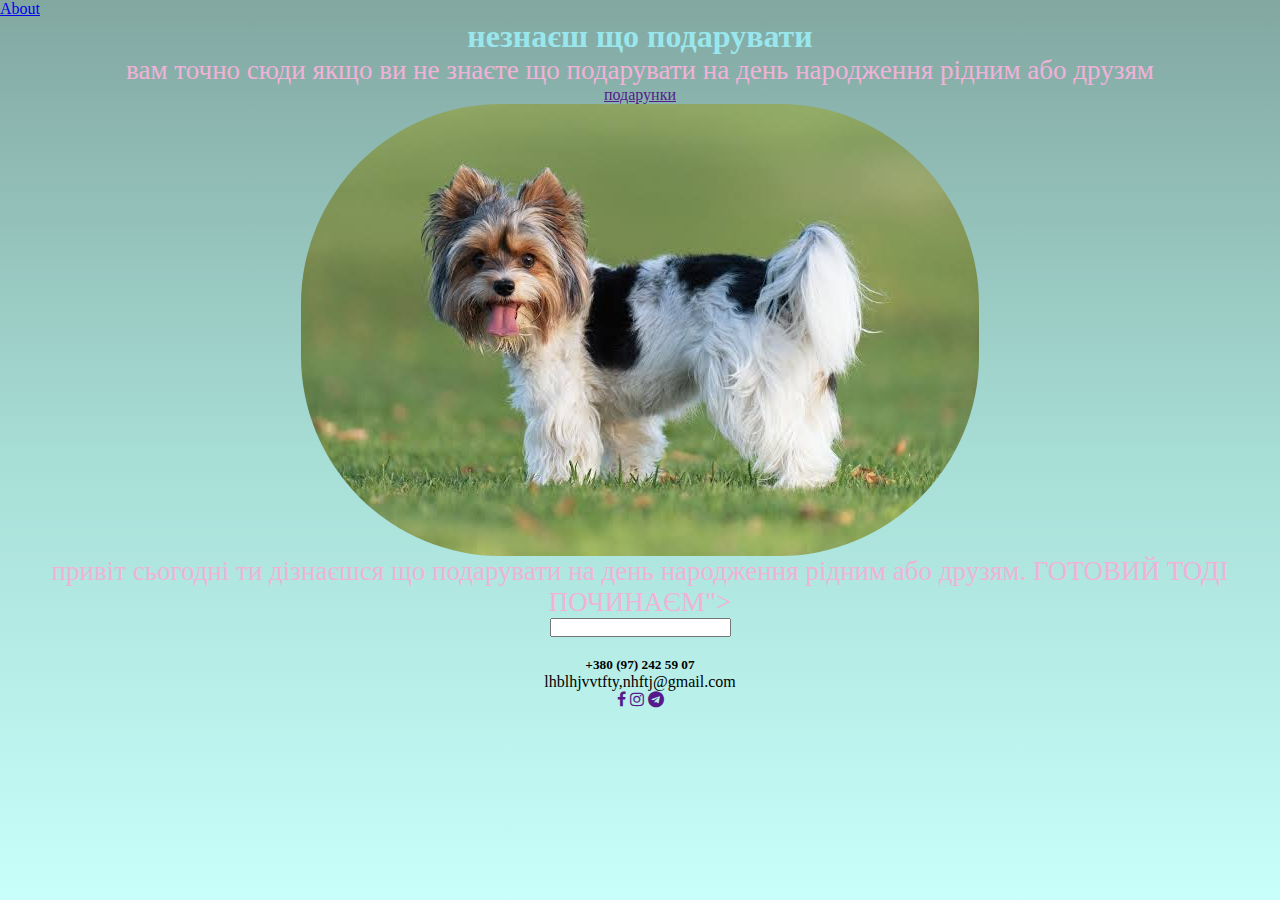
<file: index.html>
<!DOCTYPE html>
<html lang="en">
<head>
    <meta charset="UTF-8">
    <meta name="viewport" content="width=device-width, initial-scale=1.0">
    <title>Document</title>
    <link rel="stylesheet" href="style.css">
    <link rel="stylesheet" href="https://maxcdn.bootstrapcdn.com/font-awesome/4.7.0/css/font-awesome.min.css">

</head>
<body>
    <body>

        <header class="aboutHeader">
            <nav>
                <div class="logo"></div>
                <div class="menu">
                    <ul>
                        <!-- <li><a href="home.html">Вступ</a></li> -->
                        <li><a href="about.html">About</a></li>
                         
                    </ul>

                </div>
            </nav>

        <div class="banner">
            <h1>незнаєш що подарувати</h1>
            <p>вам точно сюди якщо ви не знаєте що подарувати на день народження рідним або друзям</p>
            <a href="">
                <div class="button">
                    подарунки

                </div>
            </a>
            <img src="вступ.jfif"class="art">
            <p>привіт сьогодні ти дізнаєшся що подарувати на день народження рідним або друзям. ГОТОВИЙ ТОДІ ПОЧИНАЄМ">
</p>
            <input type="text">

        </div>
        <footer>
            <h5>+380 (97) 242 59 07 </h5>
            <p>lhblhjvvtfty,nhftj@gmail.com</p>
            <div class="social_contact">
            <a href=""><i class="fa fa-facebook"></i></a>
            <a href=""><i class="fa fa-instagram"></i></a>
            <a href=""><i class="fa fa-telegram"></i></a>
            </div>
        </footer>
        
    
    
</body>
</html>
</file>
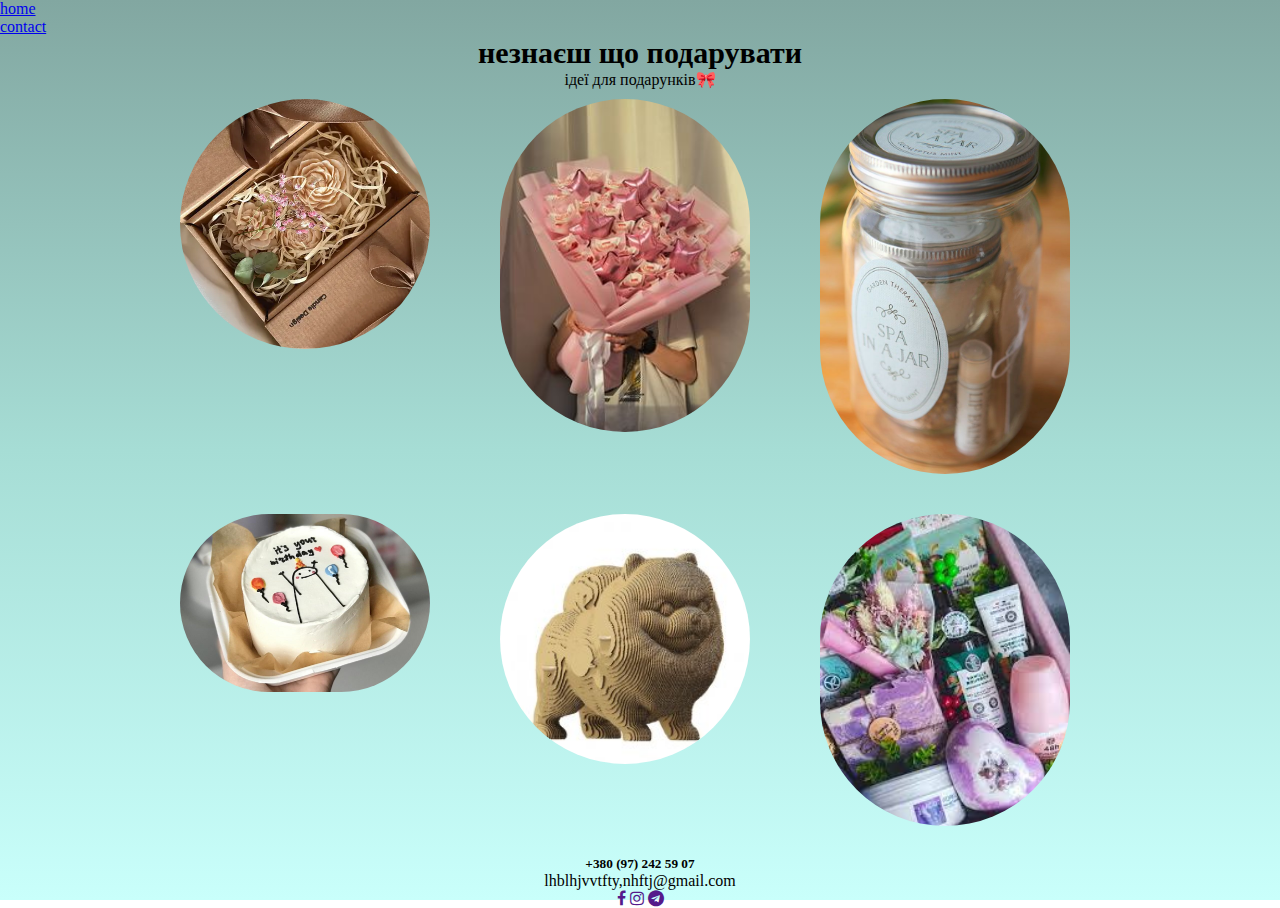
<file: about.html>
<!DOCTYPE html>
<html lang="en">
<head>
    <meta charset="UTF-8">
    <meta name="viewport" content="width=device-width, initial-scale=1.0">
    <title>about</title>
    <link rel="stylesheet" href="about.css">
      <link rel="stylesheet" href="https://maxcdn.bootstrapcdn.com/font-awesome/4.7.0/css/font-awesome.min.css">

</head>
<body>
    <body>

        <header class="aboutHeader">
            <nav>
                <div class="logo"></div>
                <div class="menu">
                    <ul>
                        <li><a href="index.html">home</a></li>
                         <li><a href="contact.html">contact</a></li> 
                    </ul>

                </div>
            </nav>
            <div class="text">
                      <h4>незнаєш що подарувати</h4>
             
            <p>ідеї для подарунків🎀</p>
            </div>
        </header>
<div class="images">
    <div class="banner">
            <img src="about 1.webp"class="art">
            <img src="about 2.jpg"class="art">
            <img src="about 3.jpg"class="art">
            <img src="about5.jpg"class="art">
            <img src="about6.png"class="art">
            <img src="about4.jfif"class="art">
            
        </div>
</div>
        
        <!-- <div class="slogan">
       
            <a href="">
                <div class="button">
                    подарунки

                </div>
            </a>
        </div> -->
           

       
        <footer>
            <h5>+380 (97) 242 59 07 </h5>
            <p>lhblhjvvtfty,nhftj@gmail.com</p>
            <div class="social_contact">
            <a href=""><i class="fa fa-facebook"></i></a>
            <a href=""><i class="fa fa-instagram"></i></a>
            <a href=""><i class="fa fa-telegram"></i></a>
            </div>
        </footer>
        
    
    
</body>
</html>
</file>
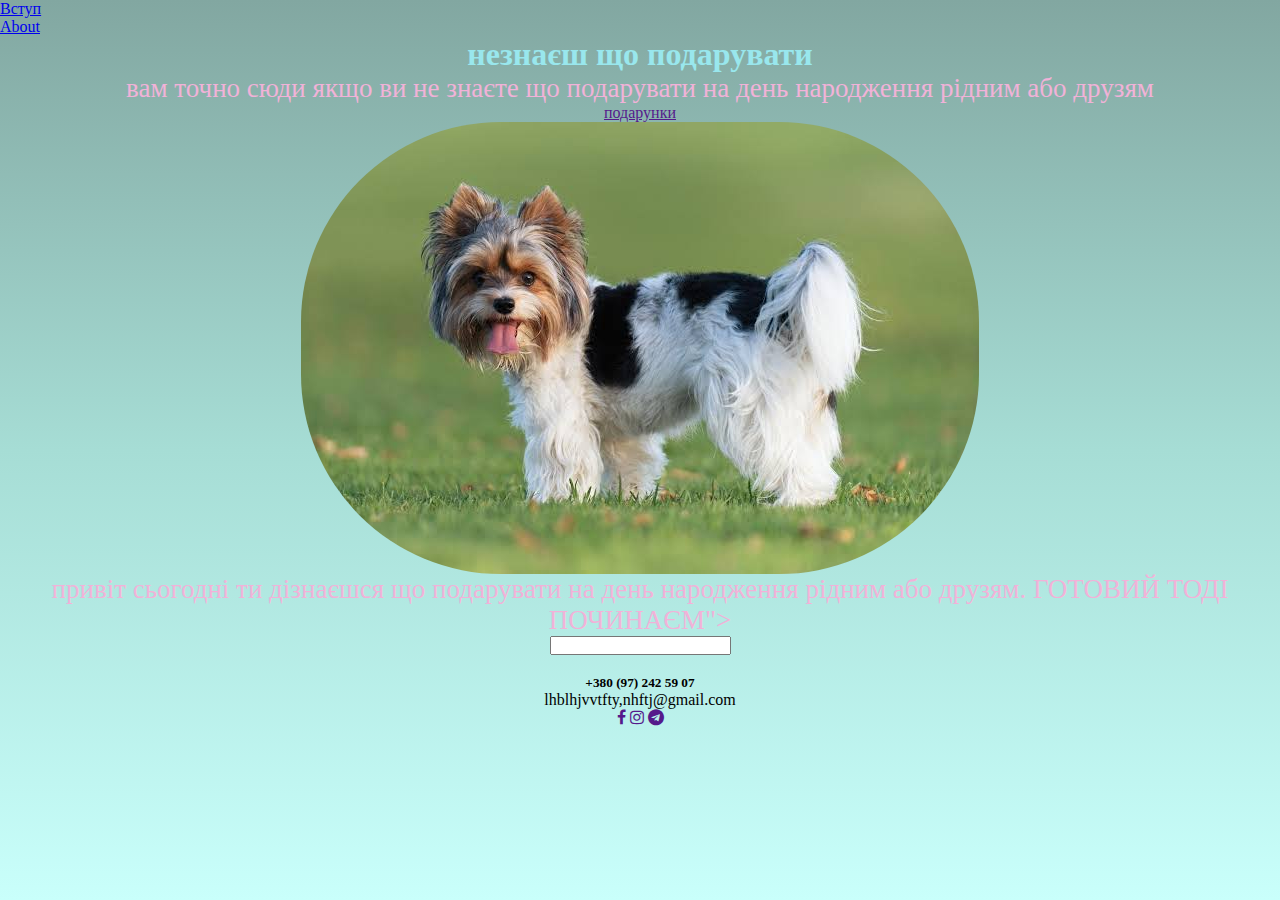
<file: home.html>
<!DOCTYPE html>
<html lang="en">
<head>
    <meta charset="UTF-8">
    <meta name="viewport" content="width=device-width, initial-scale=1.0">
    <title>Document</title>
    <link rel="stylesheet" href="style.css">
    <link rel="stylesheet" href="https://maxcdn.bootstrapcdn.com/font-awesome/4.7.0/css/font-awesome.min.css">

</head>
<body>
    <body>

        <header class="aboutHeader">
            <nav>
                <div class="logo"></div>
                <div class="menu">
                    <ul>
                        <li><a href="home.html">Вступ</a></li>
                        <li><a href="about.html">About</a></li>
                         
                    </ul>

                </div>
            </nav>

        <div class="banner">
            <h1>незнаєш що подарувати</h1>
            <p>вам точно сюди якщо ви не знаєте що подарувати на день народження рідним або друзям</p>
            <a href="">
                <div class="button">
                    подарунки

                </div>
            </a>
            <img src="вступ.jfif"class="art">
            <p>привіт сьогодні ти дізнаєшся що подарувати на день народження рідним або друзям. ГОТОВИЙ ТОДІ ПОЧИНАЄМ">
</p>
            <input type="text">

        </div>
        <footer>
            <h5>+380 (97) 242 59 07 </h5>
            <p>lhblhjvvtfty,nhftj@gmail.com</p>
            <div class="social_contact">
            <a href=""><i class="fa fa-facebook"></i></a>
            <a href=""><i class="fa fa-instagram"></i></a>
            <a href=""><i class="fa fa-telegram"></i></a>
            </div>
        </footer>
        
    
    
</body>
</html>
</file>
<file: style.css>
*{
    margin: 0px;
    padding: 0px;
}
.banner h1{
    color: rgb(153, 231, 237);
    text-align: center;
}
.banner p{
    color: rgb(241, 178, 216);
    text-align: center;
    font-size: 27px;
}
.banner{
    display: flex;
    justify-content: center;
    align-items: center;
    flex-direction: column;

}
html{
    background: linear-gradient(rgb(130, 167, 161) , rgb(166, 221, 213) , rgb(201, 255, 251));
     min-height: 100%;
     background-attachment: fixed;
}
.art{
        border-radius: 200px;
}
footer
{
    display: flex;
flex-direction: column;
justify-content: center;
align-items: center;
padding-top: 20px;
}
</file>
<file: about.css>
*{
    margin: 0px;
    padding: 0px;
}
.slogan h4{
    color: bisque;
    text-align: center;
}
.slogan p {
color: aqua;
text-align: center;
}
.banner {
    display: flex;
    flex-direction: column;
}
html{
    background: linear-gradient(rgb(130, 167, 161) , rgb(166, 221, 213) , rgb(201, 255, 251));
     min-height: 100%;
     background-attachment: fixed;
}
.art{
        border-radius: 200px;
}


h4
{
    display: flex;
    justify-content: center;
    font-size:30px;

}

.text p{
      display: flex;
    justify-content: center;
}
/* .banner h2{
    display: flex;
    justify-content: center;
    position: absolute;
    left: 1000px;
    bottom: 300px;
    top: 1px;
    margin-top: 100px;
}
.banner h3{
    display: flex;
    justify-content: center;
    position: absolute;
    left: 500px;
    bottom: 300px;
    top: 1px;
    margin-top: 140px;
}
.banner h1{
    display: flex;
    justify-content: center;
    position: absolute;
    left: 50px;
    bottom: 300px;
    top: 50px;
    margin-top: 100px;
} */
.banner
{

    display: grid;
    grid-template-columns: repeat(3, 300px);
gap: 20px;
/*  */

}
.images
{
    display: flex;
flex-direction: row;
justify-content: center;
}
.banner img
{
    width: 250px;
    margin: 10px;
}

footer
{
    display: flex;
flex-direction: column;
justify-content: center;
align-items: center;
padding-top: 20px;
}
@media screen and (max-width: 600px) {
    .topnav a{
      float:none;
      width:100%;
    }
}
</file>
